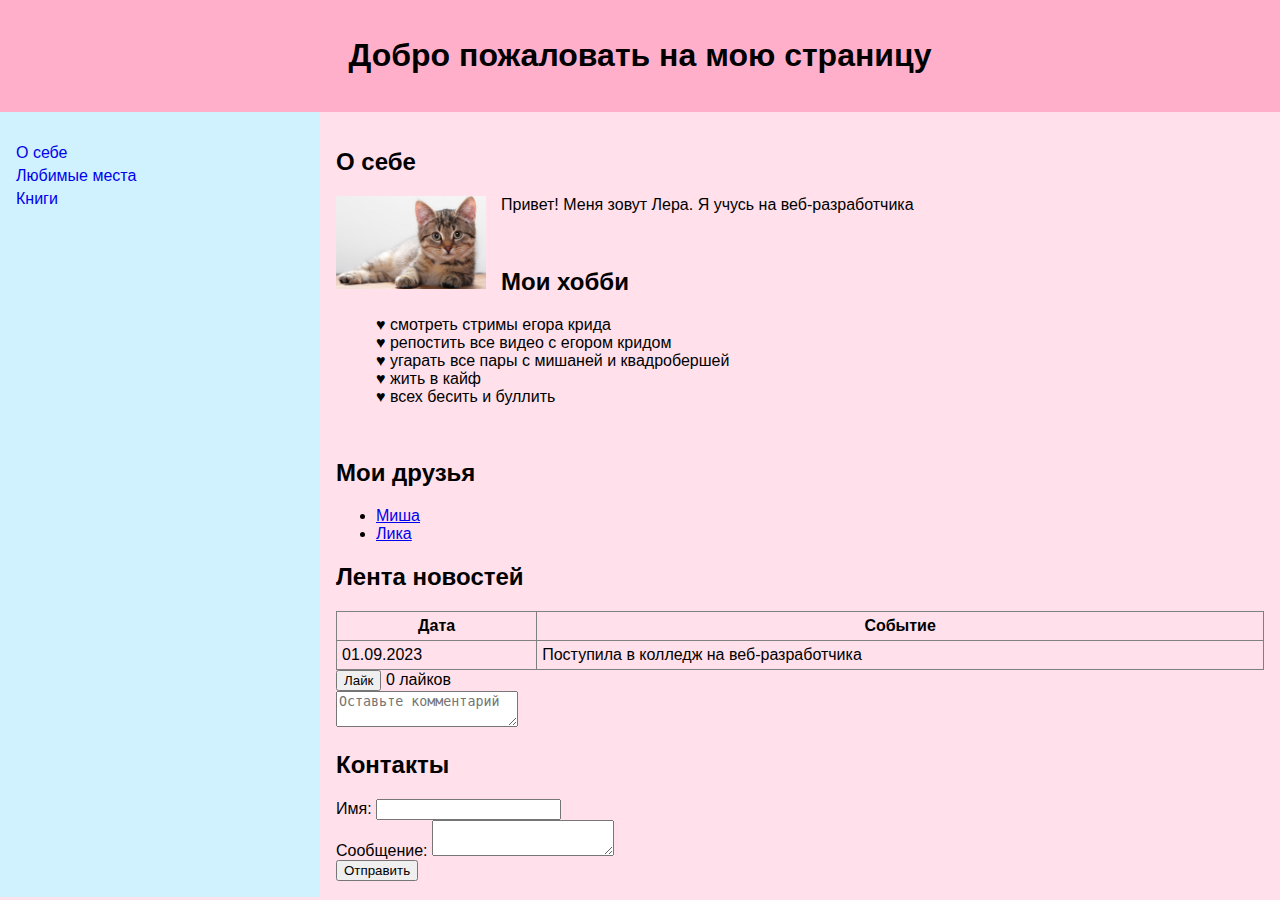
<file: index.html>
<!DOCTYPE html>
<html lang="ru">
<head>
  <meta charset="UTF-8">
  <meta name="viewport" content="width=device-width, initial-scale=1.0">
  <title>Моя WEB-страница</title>
  <link rel="stylesheet" href="style.css">
</head>
<body>
  <header>
    <h1>Добро пожаловать на мою страницу</h1>
  </header>

  <nav class="sidebar">
    <ul>
      <li><a href="1.html">О себе</a></li>
      <li><a href="mesta.html">Любимые места</a></li>
      <li><a href="knigi.html">Книги</a></li>
    </ul>
  </nav>

  <main>
    <section id="about">
      <h2>О себе</h2>
      <img src="pic/2" alt="Моё фото" class="float-left">
      <p>Привет! Меня зовут Лера. Я учусь на веб-разработчика</p>
    </section>

    <section id="hobby">
      <br>
      <h2>Мои хобби</h2>
      <ul>
        <il> ♥ смотреть стримы егора крида </il><br> 
        <il> ♥ репостить все видео с егором кридом </il><br>
        <il> ♥ угарать всe пары с мишаней и квадробершей </il><br>
        <il> ♥ жить в кайф </il><br> 
        <il> ♥ всех бесить и буллить </il><br> 
      </ul>
    </br>
    </section>
    <section id="friends">
      <h2>Мои друзья</h2>
      <ul>
        <li><a href="http://t.me/magnoliagod"> Миша </a><br></li>
        <li><a href="https://t.me/likallk"> Лика </a><br></li>
      </ul>
    </section>

  
    <section id="news">
      <h2>Лента новостей</h2>
      <table>
        <tr><th>Дата</th><th>Событие</th></tr>
        <tr><td>01.09.2023</td><td>Поступила в колледж на веб-разработчика</td></tr>
      </table>

      <div class="interact">
        <button onclick="like()">Лайк</button>
        <span id="likes">0</span> лайков
        <br>
        <textarea placeholder="Оставьте комментарий"></textarea>
      </div>
    </section>

    <section id="contact">
      <h2>Контакты</h2>
      <form>
        <label>Имя: <input type="text" name="name"></label><br>
        <label>Сообщение: <textarea name="message"></textarea></label><br>
        <input type="submit" value="Отправить">
      </form>
    </section>
  </main>

  <script src="script.js"></script>
</body>
</html>
</file>
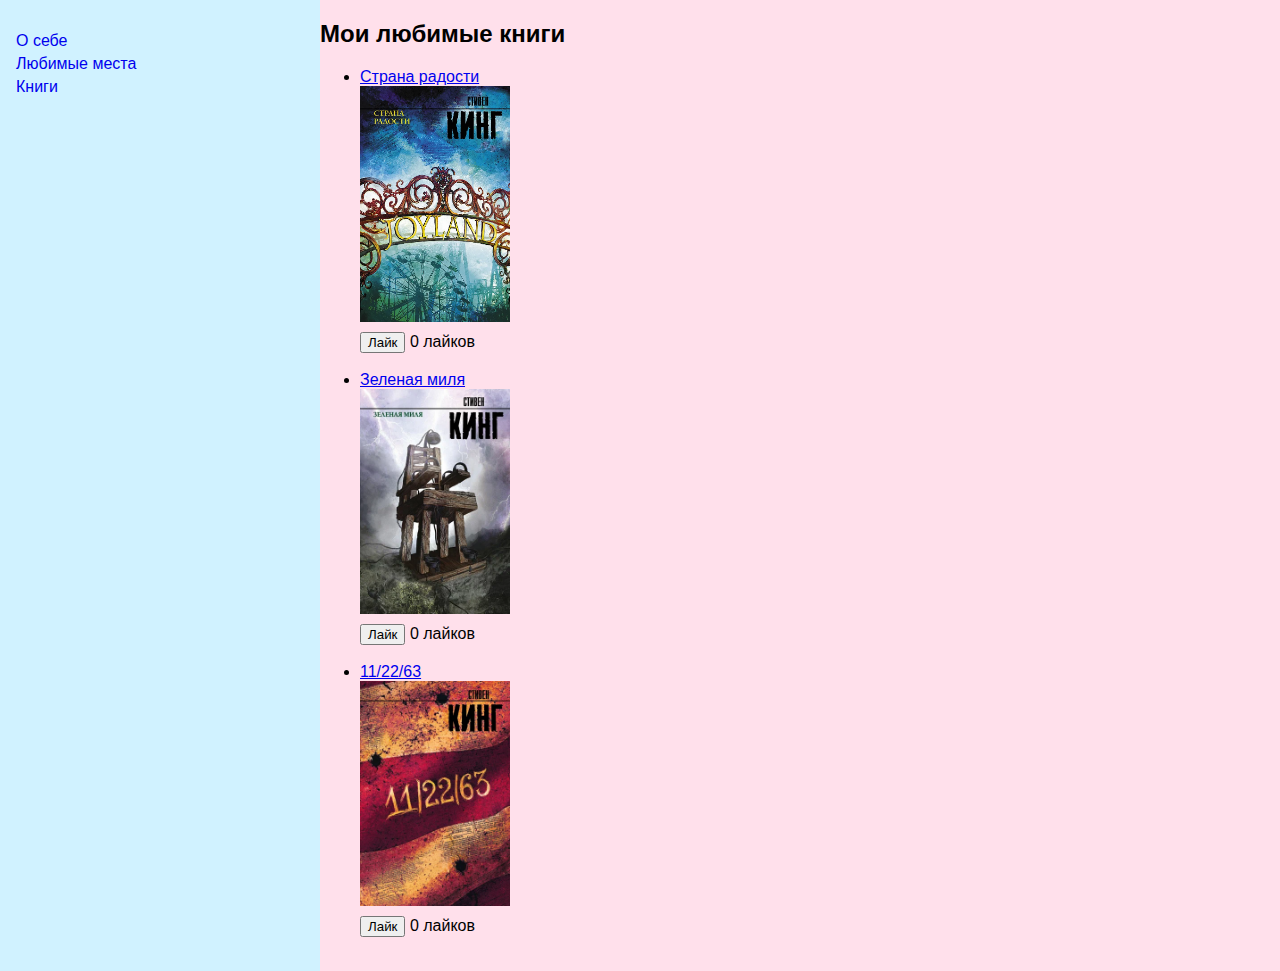
<file: knigi.html>
<!DOCTYPE html>
<html lang="ru">
<head>
  <meta charset="UTF-8">
  <meta name="viewport" content="width=device-width, initial-scale=1.0">
  <title>Моя WEB-страница</title>
  <link rel="stylesheet" href="style.css">
</head>
<nav class="sidebar">
    <ul>
      <li><a href="index.html">О себе</a></li>
      <li><a href="mesta.html">Любимые места</a></li>
      <li><a href="knigi.html">Книги</a></li>
    </ul>
  </nav>
      <section id="knigi">
        <h2>Мои любимые книги</h2>
        <ul>
        <li><a href="https://www.chitai-gorod.ru/product/strana-radosti-2783565"> Страна радости </a><br></li>
        <img src="pic/11" alt="книги" class="float-left">
        <div class="interact">
        <button onclick="like()">Лайк</button>
        <span id="likes">0</span> лайков
        <br></br>
        
        <li><a href="https://www.chitai-gorod.ru/product/zelenaya-milya-2854928"> Зеленая миля </a><br></li>
        <img src="pic/9" alt="книги" class="float-left">
        <div class="interact">
        <button onclick="like()">Лайк</button>
        <span id="likes">0</span> лайков
        <br></br>
        
        <li><a href="https://www.chitai-gorod.ru/product/11-22-63-2505609"> 11/22/63 </a><br></li>
        <img src="pic/10" alt="книги" class="float-left">
        <div class="interact">
        <button onclick="like()">Лайк</button>
        <span id="likes">0</span> лайков
        <br></br>
        
        </ul>
        </section>
    <script src="script.js"></script>
  </section>
</file>
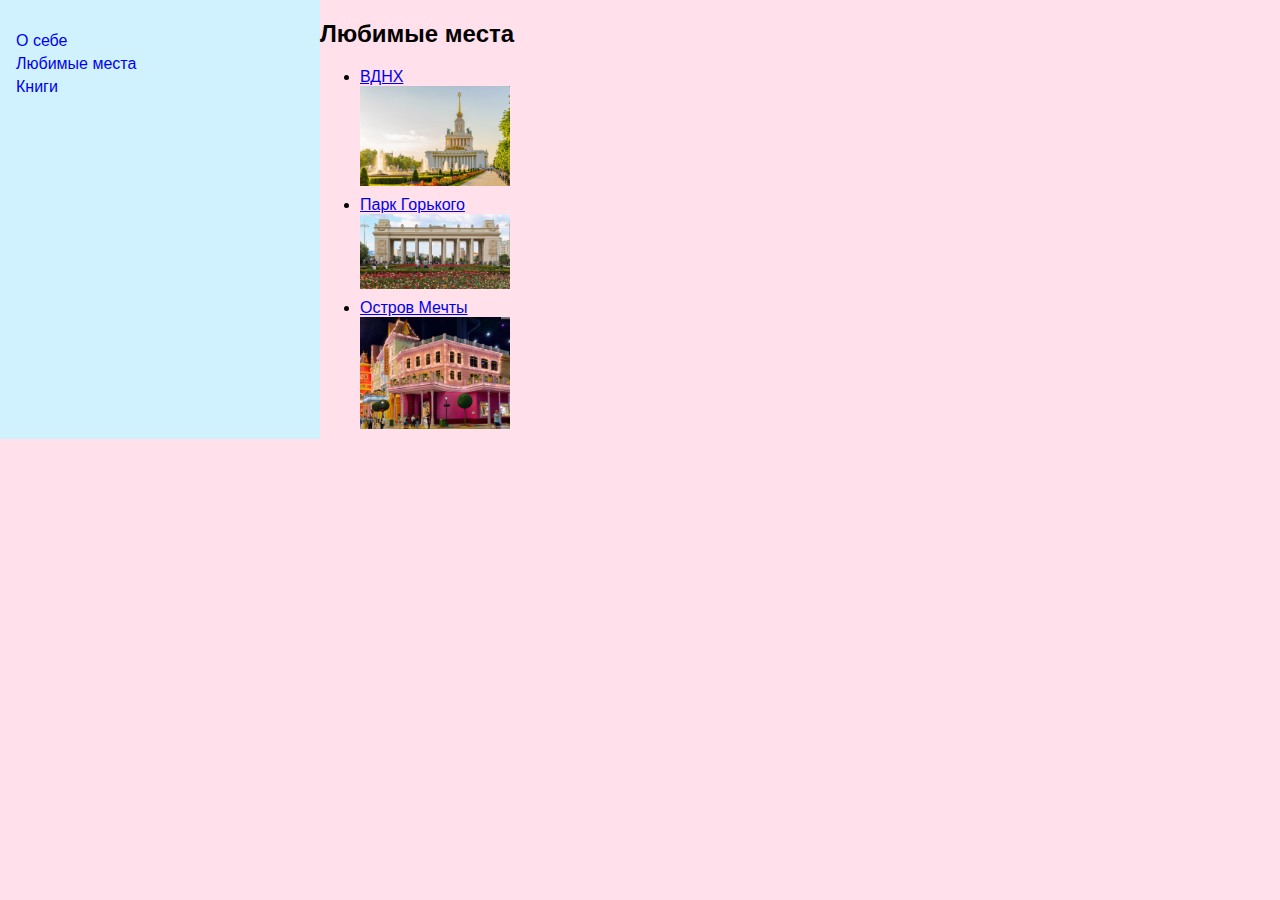
<file: mesta.html>
<!DOCTYPE html>
<html lang="ru">
<head>
  <meta charset="UTF-8">
  <meta name="viewport" content="width=device-width, initial-scale=1.0">
  <title>Моя WEB-страница</title>
  <link rel="stylesheet" href="style.css">
</head>
<nav class="sidebar">
    <ul>
      <li><a href="index.html">О себе</a></li>
      <li><a href="mesta.html">Любимые места</a></li>
      <li><a href="knigi.html">Книги</a></li>
    </ul>
  </nav>
<section id="mesta">
    <h2>Любимые места</h2>
    <ul>
        <li><a href="https://vdnh.ru/"> ВДНХ </a><br></li>
        <img src="pic/3.jpg" alt="ВДНХ" class="float-left">
        <li><a href="https://parkgorkogo.ru/"> Парк Горького </a><br></li>
        <img src="pic/4" alt="Парк Горького" class="float-left">
        <li><a href="https://dreamisland.ru/"> Остров Мечты </a><br></li>
        <img src="pic/6" alt="Остров Мечты" class="float-left">
    </ul>
  </section>
</file>
<file: style.css>
body {
    font-family: Arial, sans-serif;
    margin: 0;
    display: flex;
    flex-wrap: wrap;
    background-color: #ffe0eb;
  }
  
  header {
    width: 100%;
    background-color: #ffafca;
    color: rgb(0, 0, 0);
    padding: 1rem;
    text-align: center;
  }
  
  .sidebar {
    width: 25%;
    background-color: #d0f2ff;
    padding: 1rem;
    box-sizing: border-box;
  }
  
  .sidebar ul {
    list-style: none;
    padding: 0;
  }
  
  .sidebar a {
    text-decoration: none;
    display: block;
    margin: 5px 0;
  }
  
  main {
    width: 75%;
    padding: 1rem;
    box-sizing: border-box;
  }
  
  .float-left {
    float: left;
    margin: 0 15px 10px 0;
    width: 150px;
  }
  
  table {
    width: 100%;
    border-collapse: collapse;
  }
  
  table, th, td {
    border: 1px solid gray;
    padding: 5px;
  }
  
  @media (max-width: 768px) {
    .sidebar {
      width: 100%;
      order: -1;
    }
  
    main {
      width: 100%;
    }
  }
</file>
